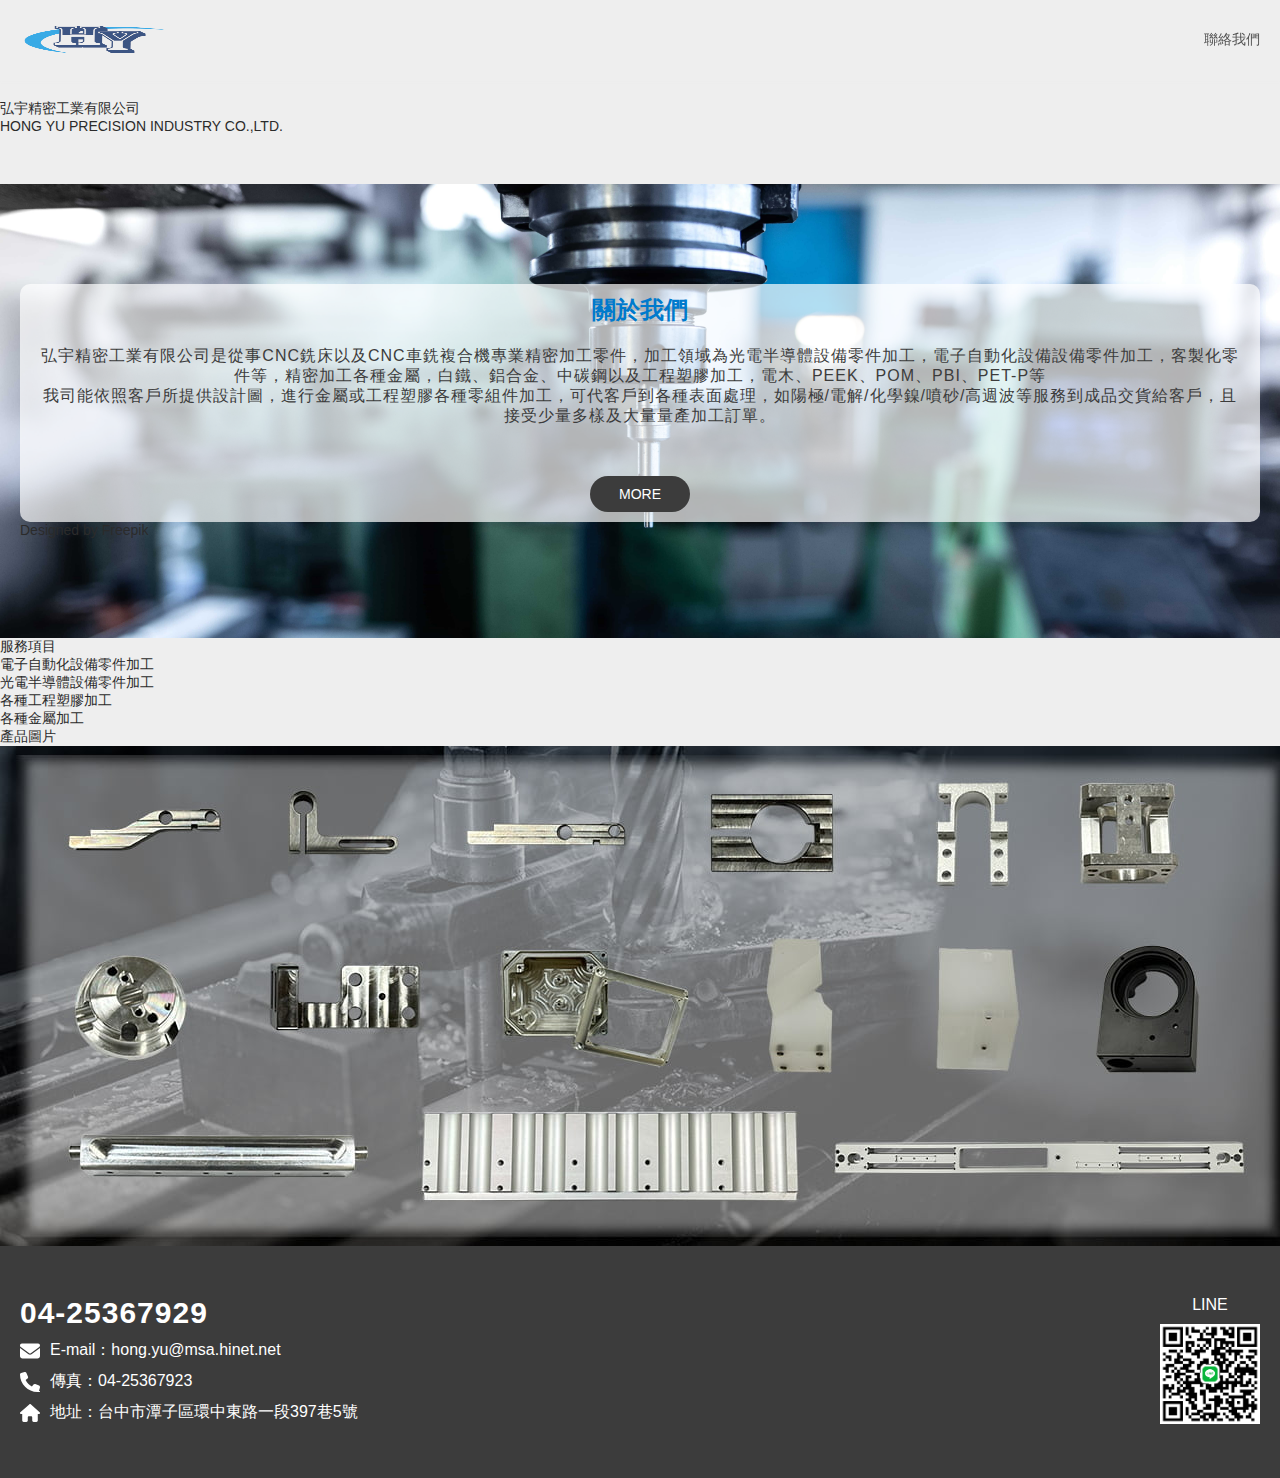
<file: index.html>
<!DOCTYPE html>
<html lang="zh-Hant">
<head>
    <meta charset="UTF-8">
    <meta name="viewport" content="width=device-width, initial-scale=1.0">
    <link rel="stylesheet" href="style/all.min.css">
    <link rel="icon" href="image/favicon.ico" type="image/x-icon">
    <title>弘宇精密工業有限公司|台中潭子CNC|潭子CNC加工|台中銑床|台中銑床加工廠|台中CNC銑床加工|專業銑床加工|台中CNC車銑複合機|台中CNC車銑|五金零件加工|金屬加工|零件製作加工</title>
    <meta name="description" content="弘宇精密工業有限公司位於台中潭子，提供專業CNC加工服務，擅長金屬零件製造與代工、銑床加工、車銑加工、塑膠加工、腳踏車零件加工等，品質穩定交期快速，可依顧客需求客製化產品，接受少量多樣及大量量產加工訂單，是值得信賴的台中CNC加工廠。"/>
</head>
<body>
    <div class="container">
        <header>
            <section class="content">
                <div class="logo">
                    <a href="#">
                        <img src="image/hongyu_cnc_logo.png" alt="弘宇精密工業有限公司">
                    </a>
                </div>
                <a class="header_btn" href="html/contact.html">聯絡我們</a>
            </section>
        </header>
        <!-- banner -->
        <section class="banner">
            <div class="content">
                <a href="index.html">
                    <h1>弘宇精密工業有限公司</h1>
                    <h2>HONG YU PRECISION INDUSTRY CO.,LTD.</h2>
                </a>
            </div>
        </section>
        <!-- 關於我們 -->
        <section class="--about">
            <div class="content about">
                <h2 class="index_tittle">關於我們</h2>
                <article>
                    弘宇精密工業有限公司是從事CNC銑床以及CNC車銑複合機專業精密加工零件，加工領域為光電半導體設備零件加工，電子自動化設備設備零件加工，客製化零件等，精密加工各種金屬，白鐵、鋁合金、中碳鋼以及工程塑膠加工，電木、PEEK、POM、PBI、PET-P等<br>
                    我司能依照客戶所提供設計圖，進行金屬或工程塑膠各種零組件加工，可代客戶到各種表面處理，如陽極/電解/化學鎳/噴砂/高週波等服務到成品交貨給客戶，且接受少量多樣及大量量產加工訂單。
                </article>
                <button><a href="html/contact.html">MORE</a> </button>
            </div>
            <a class="pic_info" href="https://www.freepik.com/" target="_blank">Designed by Freepik</a>
        </section>
        <!-- 服務項目 -->
        <!-- 產品展示 -->
        <section class="--product">
            <div class="content">
                <h2 class="index_tittle">服務項目</h2>
                <ul class="list">
                    <li>電子自動化設備零件加工</li>
                    <li>光電半導體設備零件加工</li>
                    <li>各種工程塑膠加工</li>
                    <li>各種金屬加工</li>
                </ul>
                <h2 class="index_tittle">產品圖片</h2>
                <div class="product_pic">
                    <img src="image/hongyu_cnc_metal.jpg" alt="弘宇精密工業金屬或工程塑膠各種零組件加工產品圖">
                </div>
            </div>
        </section>

        <footer>
            <ul class="footer content">
                <li class="footer__left">
                    <a href="tel:+04-25367929" class="tel">04-25367929</a>
                    <div class="footer__left__item --mail">
                        <a href="mailto:hong.yu@msa.hinet.net">E-mail：hong.yu@msa.hinet.net</a>
                    </div>
                    <div class="footer__left__item --phone">
                        <a href="tel:+04-25367923">傳真：04-25367923</a>
                    </div>
                    <div class="footer__left__item --address">
                        <a href="https://www.google.com/maps/search/?api=1&query=台中市潭子區環中東路一段397巷5號"
                            target="_blank">地址：台中市潭子區環中東路一段397巷5號</a>
                    </div>
                </li>
                <li class="footer__right">
                    <div class="line">
                        <h3>LINE</h3>
                        <i class="line__pic"></i>
                    </div>
                </li>
            </ul>
        </footer>
        <a href="https://line.me/ti/p/amdc6-HjgL" class="line_pop"></a>
    </div>

</body>

</html>
</file>
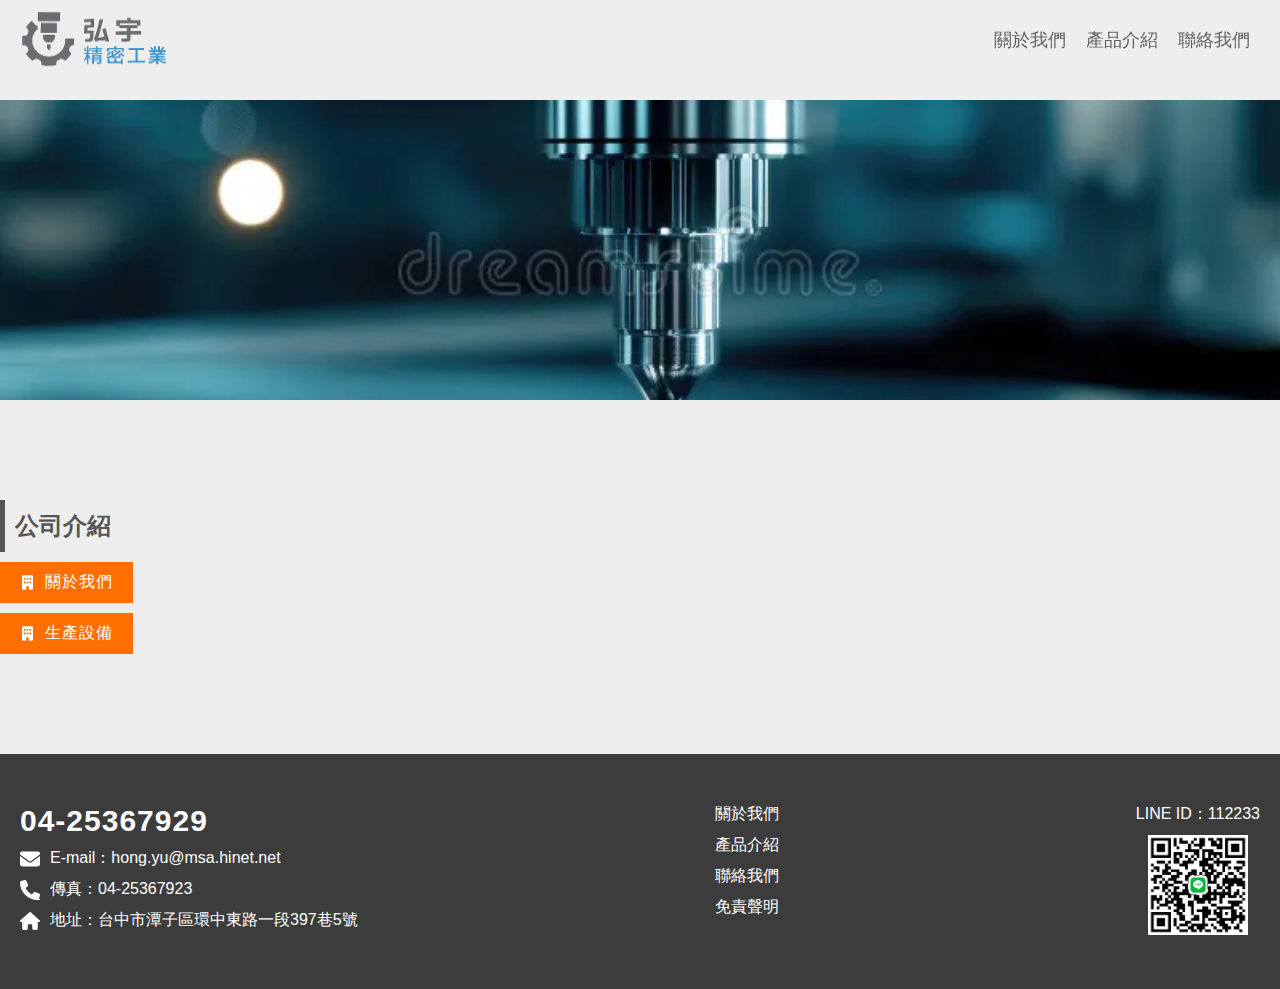
<file: html/about.html>
<!DOCTYPE html>
<html lang="en">
<head>
    <meta charset="UTF-8">
    <meta name="viewport" content="width=device-width, initial-scale=1.0">
    <link rel="stylesheet" href="../style/all.min.css">
    <!-- swiper套件 -->
    <link rel="stylesheet" href="https://cdn.jsdelivr.net/npm/swiper@11/swiper-bundle.min.css"/>
    <!-- AOS套件 -->
    <link href="https://unpkg.com/aos@2.3.1/dist/aos.css" rel="stylesheet">
    <meta name="description" content="弘宇精密工業有限公司專注於 CNC 精密加工、金屬零件代工與客製化製造，提供快速打樣與穩定量產，是您信賴的夥伴。"/>
    <title>弘宇精密工業有限公司 | 專業 CNC 精密加工｜金屬零件代工服務</title>
</head>
<body>
    <div class="container">
        <header id="common-header"></header>

        <!-- banner -->
        <section class="content">
            <div class="swiper">
            <div class="swiper-wrapper">
                <div class="swiper-slide --pic1"></div>
                <div class="swiper-slide --pic2"></div>
                <div class="swiper-slide --pic3"></div>
            </div>
        
            <div class="swiper-pagination"></div>
        </div>
        </section>

        <section class="content">
            <div class="main --about">
                <ul class="main__sidemenu" data-txt="公司介紹">
                    <li data-file="about_company.html?tab=2">關於我們</li>
                    <li data-file="about_company.html?tab=2">生產設備</li>
                </ul>

                <div class="main__content" id="main_content"></div>
            </div>

        </section>
        <footer id="common-footer"></footer>
    </div>





    <!-- swiper套件 -->
    <script src="https://cdn.jsdelivr.net/npm/swiper@11/swiper-bundle.min.js"></script>
    <!-- AOS套件 -->
    <script src="https://unpkg.com/aos@2.3.1/dist/aos.js"></script>

    <script src="../js/main.js"></script>
</body>
</html>
</file>
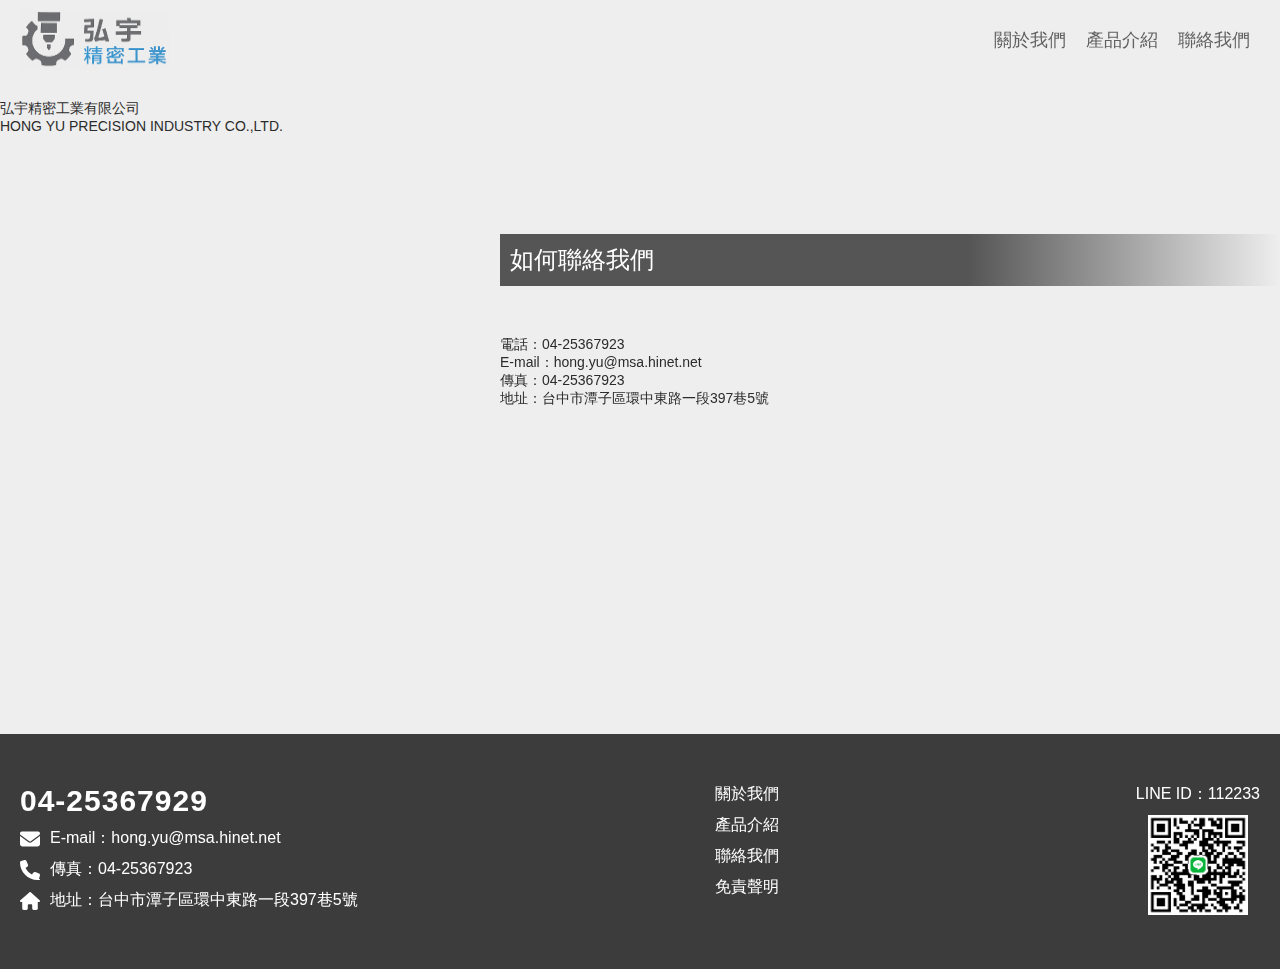
<file: html/contact.html>
<!DOCTYPE html>
<html lang="en">

<head>
    <meta charset="UTF-8">
    <meta name="viewport" content="width=device-width, initial-scale=1.0">
    <link rel="stylesheet" href="../style/all.min.css">
    <script src="../js/main.js"></script>
    <link rel="icon" href="../image/favicon.ico" type="image/x-icon">
    <title>弘宇精密工業有限公司-台中潭子CNC加工,銑床加工,車銑加工</title>
    <meta name="description" content="弘宇精密工業有限公司位於台中潭子，提供專業CNC加工服務，擅長金屬零件製造與代工、銑床加工、車銑加工、塑膠加工、腳踏車零件加工等，品質穩定交期快速，可依顧客需求客製化產品，接受少量多樣及大量量產加工訂單，是值得信賴的台中CNC加工廠。"/>
</head>

<body>
    <div class="container">
        <header id="common-header"></header>

        <!-- banner -->
        <section class="banner">
            <div class="content">
                <a href="../index.html">
                    <h1>弘宇精密工業有限公司</h1>
                    <h2>HONG YU PRECISION INDUSTRY CO.,LTD.</h2>
                </a>
            </div>
        </section>

        <section class="content">
            <div class="main --contact">
                <div class="map">
                    <iframe
                        src="https://www.google.com/maps/embed?pb=!1m18!1m12!1m3!1d3639.186774426126!2d120.7146553969538!3d24.20023735705735!2m3!1f0!2f0!3f0!3m2!1i1024!2i768!4f13.1!3m3!1m2!1s0x346919d503e5b03f%3A0xd167cb566c79aafc!2zNDI35Y-w5Lit5biC5r2t5a2Q5Y2A55Kw5Lit5p2x6Lev5LiA5q61Mzk35be3NeiZnw!5e0!3m2!1szh-TW!2stw!4v1750510512814!5m2!1szh-TW!2stw"
                        width="500" height="400" style="border:0;" allowfullscreen="" loading="lazy"
                        referrerpolicy="no-referrer-when-downgrade"></iframe>
                </div>

                <div class="main__content" >
                    <h2 class="main__content__title">如何聯絡我們</h2>
                    <ul class="main__content__contact">
                        <li>
                            <a href="tel:+04-25367929" class="tel">電話：04-25367923</a>
                        </li>
                        <li>
                            <a href="mailto:hong.yu@msa.hinet.net">E-mail：hong.yu@msa.hinet.net</a>
                        </li>
                        <li>
                            <a href="tel:+04-25367923">傳真：04-25367923</a>
                        </li>
                        <li>
                            <a href="https://www.google.com/maps/search/?api=1&query=台中市潭子區環中東路一段397巷5號" target="_blank">地址：台中市潭子區環中東路一段397巷5號</a>
                        </li>
                    </ul>
                </div>
            </div>
        </section>
        <a href="https://line.me/ti/p/amdc6-HjgL" class="line_pop"></a>
        <footer id="common-footer"></footer>
    </div>

    <script src="/js/main.js"></script>
</body>

</html>
</file>
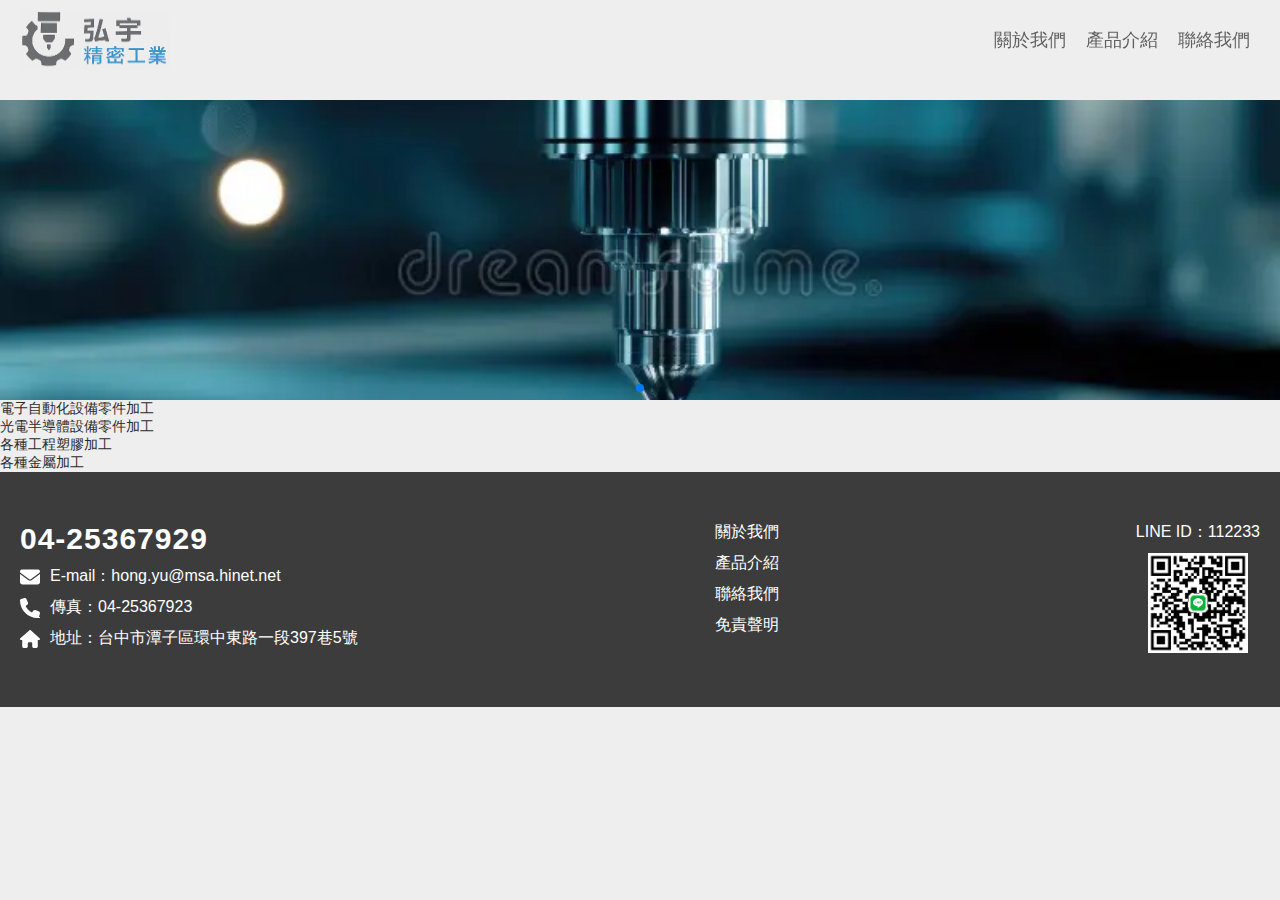
<file: html/product.html>
<!DOCTYPE html>
<html lang="en">
<head>
    <meta charset="UTF-8">
    <meta name="viewport" content="width=device-width, initial-scale=1.0">
    <link rel="stylesheet" href="/style/all.min.css">
    <!-- swiper套件 -->
    <link rel="stylesheet" href="https://cdn.jsdelivr.net/npm/swiper@11/swiper-bundle.min.css"/>
    <!-- AOS套件 -->
    <link href="https://unpkg.com/aos@2.3.1/dist/aos.css" rel="stylesheet">
    <meta name="description" content="弘宇精密工業有限公司專注於 CNC 精密加工、金屬零件代工與客製化製造，提供快速打樣與穩定量產，是您信賴的夥伴。"/>
    <title>弘宇精密工業有限公司 | 專業 CNC 精密加工｜金屬零件代工服務</title>
</head>
<body>
    <div class="container">
        <header id="common-header"></header>

        <!-- banner -->
        <section class="content">
            <div class="swiper">
            <div class="swiper-wrapper">
                <div class="swiper-slide --pic1"></div>
                <div class="swiper-slide --pic2"></div>
                <div class="swiper-slide --pic3"></div>
            </div>
        
            <div class="swiper-pagination"></div>
        </div>
        </section>

        <section class="content">
            <div class="productmain">
                <ul class="productmain__sidemenu">
                    <li>電子自動化設備零件加工</li>
                    <li>光電半導體設備零件加工</li>
                    <li>各種工程塑膠加工</li>
                    <li>各種金屬加工</li>
                </ul>
                <div class="productmain__content">

                </div>
            </div>

        </section>
        <footer id="common-footer"></footer>
    </div>



        <!-- 通用區塊 -->
    <script>
        fetch('header.html')
        .then(res => res.text())
        .then(html => {
            document.getElementById('common-header').innerHTML = html;
        });
    </script>
    <script>
        fetch('footer.html')
        .then(res => res.text())
        .then(html => {
            document.getElementById('common-footer').innerHTML = html;
        });
    </script>
    <!-- 通用區塊 -->
    <!-- swiper套件 -->
    <script src="https://cdn.jsdelivr.net/npm/swiper@11/swiper-bundle.min.js"></script>
    <script>
        const swiper = new Swiper('.swiper', {
            pagination: { // 使用頁籤方法
                el: ".swiper-pagination", // 找到class為swiper-pagination的標籤
                dynamicBullets: true, // 是否使用動畫
            },
            autoplay: { // 自動輪播 swiper
                delay: 2 * 1000, // 每兩秒切換下一張
            },
            loop: true,
        });
    </script>
    
    <!-- AOS套件 -->
    <script src="https://unpkg.com/aos@2.3.1/dist/aos.js"></script>
    <script>
        AOS.init();
    </script>
</body>
</html>
</file>
<file: style/all.min.css>
.bg_primary{background:#3c3c3c !important}.bg_second{background:#007acc !important}.bg_body_bg{background:#eee !important}.bg_blue{background:#09f !important}.bg_lightgray{background:#f5f5f5 !important}.bg_bringgray{background:#b0b0b0 !important}.bg_gray{background:#555 !important}.bg_grayblue{background:#d9e6f2 !important}.bg_white{background:#fff !important}.bg_whiteshadow{background:rgba(255,255,255,.6941176471) !important}.bg_orange{background:#ff6f00 !important}.txt_primary{color:#3c3c3c !important}.txt_second{color:#007acc !important}.txt_white{color:#fff !important}.txt_black{color:#000 !important}.txt_gray{color:#555 !important}.txt_grayblue{color:#d9e6f2 !important}*{font-family:Arial,Helvetica,"LiHei Pro","微軟正黑體","SimHei",sans-serif;-webkit-box-sizing:border-box;box-sizing:border-box;-webkit-touch-callout:none;-webkit-text-size-adjust:none}html,body,div,span,iframe,h1,h2,h3,h4,h5,h6,p,a,em,img,tt,b,i,ol,ul,li,form,label,caption{margin:0;padding:0;border:0;outline:0;background:rgba(0,0,0,0);list-style:none;font-style:normal;font-weight:normal;font-size:100%;vertical-align:baseline}html,body{width:100%;height:100%;color:#2b2b2b;-ms-touch-action:manipulation;touch-action:manipulation;font-size:14px}iframe{display:block}*:hover,*:focus,*:active{outline:none !important;-moz-outline:none !important;-webkit-tap-highlight-color:rgba(0,0,0,0)}a{text-decoration:none;color:inherit}input[type=number]::-webkit-inner-spin-button,input[type=number]::-webkit-outer-spin-button{-webkit-appearance:none;appearance:none}input[type=number]{-moz-appearance:textfield}input[type=password]::-webkit-textfield-decoration-container{visibility:hidden}input,button,select,textarea{font-family:Arial,Helvetica,"LiHei Pro","微軟正黑體","SimHei",sans-serif;padding:0;border:0;background-color:rgba(0,0,0,0);-webkit-box-sizing:border-box;box-sizing:border-box;-webkit-appearance:none;-moz-appearance:none;-ms-appearance:none;appearance:none;resize:none;font-size:14px}input::-ms-clear,input::-ms-reveal,select::-ms-expand{display:none}.nofloat:after{content:"";display:table;clear:both}img{display:block;height:auto;vertical-align:middle}table{border-collapse:collapse;border-spacing:0}tt{font-family:Arial,Helvetica,"LiHei Pro","微軟正黑體","SimHei",sans-serif}::-webkit-scrollbar{width:8px;height:8px;background-color:#e6e6e6}::-webkit-scrollbar-thumb{background-color:#5f97b9;border:2px #e6e6e6 solid;border-radius:8px;cursor:pointer;-webkit-transition:background .5s linear;transition:background .5s linear}*:hover::-webkit-scrollbar-thumb{background-color:#467da0}::-webkit-scrollbar-corner{background-color:#e6e6e6}.hand,[class*=_btn]:not(:disabled),.mainlist__item,.main__sidemenu li,footer .footer__right .line__pic,footer .footer__mid__list li,.product__item,.about button,.meun li{cursor:pointer}.no_hand{cursor:default;-webkit-transition:none;transition:none}.mt5{margin-top:5px}.mt6{margin-top:6px}.mt7{margin-top:7px}.mt8{margin-top:8px}.mt9{margin-top:9px}.mt10{margin-top:10px}.mt11{margin-top:11px}.mt12{margin-top:12px}.mt13{margin-top:13px}.mt14{margin-top:14px}.mt15{margin-top:15px}.mt16{margin-top:16px}.mt17{margin-top:17px}.mt18{margin-top:18px}.mt19{margin-top:19px}.mt20{margin-top:20px}.mt21{margin-top:21px}.mt22{margin-top:22px}.mt23{margin-top:23px}.mt24{margin-top:24px}.mt25{margin-top:25px}.mt26{margin-top:26px}.mt27{margin-top:27px}.mt28{margin-top:28px}.mt29{margin-top:29px}.mt30{margin-top:30px}.mt31{margin-top:31px}.mt32{margin-top:32px}.mt33{margin-top:33px}.mt34{margin-top:34px}.mt35{margin-top:35px}.mt36{margin-top:36px}.mt37{margin-top:37px}.mt38{margin-top:38px}.mt39{margin-top:39px}.mt40{margin-top:40px}.mt41{margin-top:41px}.mt42{margin-top:42px}.mt43{margin-top:43px}.mt44{margin-top:44px}.mt45{margin-top:45px}.mt46{margin-top:46px}.mt47{margin-top:47px}.mt48{margin-top:48px}.mr5{margin-right:5px}.mr6{margin-right:6px}.mr7{margin-right:7px}.mr8{margin-right:8px}.mr9{margin-right:9px}.mr10{margin-right:10px}.mr11{margin-right:11px}.mr12{margin-right:12px}.mr13{margin-right:13px}.mr14{margin-right:14px}.mr15{margin-right:15px}.mr16{margin-right:16px}.mr17{margin-right:17px}.mr18{margin-right:18px}.mr19{margin-right:19px}.mr20{margin-right:20px}.mr21{margin-right:21px}.mr22{margin-right:22px}.mr23{margin-right:23px}.mr24{margin-right:24px}.mr25{margin-right:25px}.mr26{margin-right:26px}.mr27{margin-right:27px}.mr28{margin-right:28px}.mr29{margin-right:29px}.mr30{margin-right:30px}.mr31{margin-right:31px}.mr32{margin-right:32px}.mr33{margin-right:33px}.mr34{margin-right:34px}.mr35{margin-right:35px}.mr36{margin-right:36px}.mr37{margin-right:37px}.mr38{margin-right:38px}.mr39{margin-right:39px}.mr40{margin-right:40px}.mr41{margin-right:41px}.mr42{margin-right:42px}.mr43{margin-right:43px}.mr44{margin-right:44px}.mr45{margin-right:45px}.mr46{margin-right:46px}.mr47{margin-right:47px}.mr48{margin-right:48px}.mb5{margin-bottom:5px}.mb6{margin-bottom:6px}.mb7{margin-bottom:7px}.mb8{margin-bottom:8px}.mb9{margin-bottom:9px}.mb10{margin-bottom:10px}.mb11{margin-bottom:11px}.mb12{margin-bottom:12px}.mb13{margin-bottom:13px}.mb14{margin-bottom:14px}.mb15{margin-bottom:15px}.mb16{margin-bottom:16px}.mb17{margin-bottom:17px}.mb18{margin-bottom:18px}.mb19{margin-bottom:19px}.mb20{margin-bottom:20px}.mb21{margin-bottom:21px}.mb22{margin-bottom:22px}.mb23{margin-bottom:23px}.mb24{margin-bottom:24px}.mb25{margin-bottom:25px}.mb26{margin-bottom:26px}.mb27{margin-bottom:27px}.mb28{margin-bottom:28px}.mb29{margin-bottom:29px}.mb30{margin-bottom:30px}.mb31{margin-bottom:31px}.mb32{margin-bottom:32px}.mb33{margin-bottom:33px}.mb34{margin-bottom:34px}.mb35{margin-bottom:35px}.mb36{margin-bottom:36px}.mb37{margin-bottom:37px}.mb38{margin-bottom:38px}.mb39{margin-bottom:39px}.mb40{margin-bottom:40px}.mb41{margin-bottom:41px}.mb42{margin-bottom:42px}.mb43{margin-bottom:43px}.mb44{margin-bottom:44px}.mb45{margin-bottom:45px}.mb46{margin-bottom:46px}.mb47{margin-bottom:47px}.mb48{margin-bottom:48px}.ml5{margin-left:5px}.ml6{margin-left:6px}.ml7{margin-left:7px}.ml8{margin-left:8px}.ml9{margin-left:9px}.ml10{margin-left:10px}.ml11{margin-left:11px}.ml12{margin-left:12px}.ml13{margin-left:13px}.ml14{margin-left:14px}.ml15{margin-left:15px}.ml16{margin-left:16px}.ml17{margin-left:17px}.ml18{margin-left:18px}.ml19{margin-left:19px}.ml20{margin-left:20px}.ml21{margin-left:21px}.ml22{margin-left:22px}.ml23{margin-left:23px}.ml24{margin-left:24px}.ml25{margin-left:25px}.ml26{margin-left:26px}.ml27{margin-left:27px}.ml28{margin-left:28px}.ml29{margin-left:29px}.ml30{margin-left:30px}.ml31{margin-left:31px}.ml32{margin-left:32px}.ml33{margin-left:33px}.ml34{margin-left:34px}.ml35{margin-left:35px}.ml36{margin-left:36px}.ml37{margin-left:37px}.ml38{margin-left:38px}.ml39{margin-left:39px}.ml40{margin-left:40px}.ml41{margin-left:41px}.ml42{margin-left:42px}.ml43{margin-left:43px}.ml44{margin-left:44px}.ml45{margin-left:45px}.ml46{margin-left:46px}.ml47{margin-left:47px}.ml48{margin-left:48px}.txtc{text-align:center !important}.txtl{text-align:left !important}.txtr{text-align:right !important}.w100{width:100% !important}.w100px{width:100px !important}.w99{width:99% !important}.w99px{width:99px !important}.w98{width:98% !important}.w98px{width:98px !important}.w97{width:97% !important}.w97px{width:97px !important}.w96{width:96% !important}.w96px{width:96px !important}.w95{width:95% !important}.w95px{width:95px !important}.w94{width:94% !important}.w94px{width:94px !important}.w93{width:93% !important}.w93px{width:93px !important}.w92{width:92% !important}.w92px{width:92px !important}.w91{width:91% !important}.w91px{width:91px !important}.w90{width:90% !important}.w90px{width:90px !important}.w89{width:89% !important}.w89px{width:89px !important}.w88{width:88% !important}.w88px{width:88px !important}.w87{width:87% !important}.w87px{width:87px !important}.w86{width:86% !important}.w86px{width:86px !important}.w85{width:85% !important}.w85px{width:85px !important}.w84{width:84% !important}.w84px{width:84px !important}.w83{width:83% !important}.w83px{width:83px !important}.w82{width:82% !important}.w82px{width:82px !important}.w81{width:81% !important}.w81px{width:81px !important}.w80{width:80% !important}.w80px{width:80px !important}.w79{width:79% !important}.w79px{width:79px !important}.w78{width:78% !important}.w78px{width:78px !important}.w77{width:77% !important}.w77px{width:77px !important}.w76{width:76% !important}.w76px{width:76px !important}.w75{width:75% !important}.w75px{width:75px !important}.w74{width:74% !important}.w74px{width:74px !important}.w73{width:73% !important}.w73px{width:73px !important}.w72{width:72% !important}.w72px{width:72px !important}.w71{width:71% !important}.w71px{width:71px !important}.w70{width:70% !important}.w70px{width:70px !important}.w69{width:69% !important}.w69px{width:69px !important}.w68{width:68% !important}.w68px{width:68px !important}.w67{width:67% !important}.w67px{width:67px !important}.w66{width:66% !important}.w66px{width:66px !important}.w65{width:65% !important}.w65px{width:65px !important}.w64{width:64% !important}.w64px{width:64px !important}.w63{width:63% !important}.w63px{width:63px !important}.w62{width:62% !important}.w62px{width:62px !important}.w61{width:61% !important}.w61px{width:61px !important}.w60{width:60% !important}.w60px{width:60px !important}.w59{width:59% !important}.w59px{width:59px !important}.w58{width:58% !important}.w58px{width:58px !important}.w57{width:57% !important}.w57px{width:57px !important}.w56{width:56% !important}.w56px{width:56px !important}.w55{width:55% !important}.w55px{width:55px !important}.w54{width:54% !important}.w54px{width:54px !important}.w53{width:53% !important}.w53px{width:53px !important}.w52{width:52% !important}.w52px{width:52px !important}.w51{width:51% !important}.w51px{width:51px !important}.w50{width:50% !important}.w50px{width:50px !important}.w49{width:49% !important}.w49px{width:49px !important}.w48{width:48% !important}.w48px{width:48px !important}.w47{width:47% !important}.w47px{width:47px !important}.w46{width:46% !important}.w46px{width:46px !important}.w45{width:45% !important}.w45px{width:45px !important}.w44{width:44% !important}.w44px{width:44px !important}.w43{width:43% !important}.w43px{width:43px !important}.w42{width:42% !important}.w42px{width:42px !important}.w41{width:41% !important}.w41px{width:41px !important}.w40{width:40% !important}.w40px{width:40px !important}.w39{width:39% !important}.w39px{width:39px !important}.w38{width:38% !important}.w38px{width:38px !important}.w37{width:37% !important}.w37px{width:37px !important}.w36{width:36% !important}.w36px{width:36px !important}.w35{width:35% !important}.w35px{width:35px !important}.w34{width:34% !important}.w34px{width:34px !important}.w33{width:33% !important}.w33px{width:33px !important}.w32{width:32% !important}.w32px{width:32px !important}.w31{width:31% !important}.w31px{width:31px !important}.w30{width:30% !important}.w30px{width:30px !important}.w29{width:29% !important}.w29px{width:29px !important}.w28{width:28% !important}.w28px{width:28px !important}.w27{width:27% !important}.w27px{width:27px !important}.w26{width:26% !important}.w26px{width:26px !important}.w25{width:25% !important}.w25px{width:25px !important}.w24{width:24% !important}.w24px{width:24px !important}.w23{width:23% !important}.w23px{width:23px !important}.w22{width:22% !important}.w22px{width:22px !important}.w21{width:21% !important}.w21px{width:21px !important}.w20{width:20% !important}.w20px{width:20px !important}.w19{width:19% !important}.w19px{width:19px !important}.w18{width:18% !important}.w18px{width:18px !important}.w17{width:17% !important}.w17px{width:17px !important}.w16{width:16% !important}.w16px{width:16px !important}.w15{width:15% !important}.w15px{width:15px !important}.w14{width:14% !important}.w14px{width:14px !important}.w13{width:13% !important}.w13px{width:13px !important}.w12{width:12% !important}.w12px{width:12px !important}.w11{width:11% !important}.w11px{width:11px !important}.w10{width:10% !important}.w10px{width:10px !important}.w9{width:9% !important}.w9px{width:9px !important}.w8{width:8% !important}.w8px{width:8px !important}.w7{width:7% !important}.w7px{width:7px !important}.w6{width:6% !important}.w6px{width:6px !important}.w5{width:5% !important}.w5px{width:5px !important}.w4{width:4% !important}.w4px{width:4px !important}.w3{width:3% !important}.w3px{width:3px !important}.w2{width:2% !important}.w2px{width:2px !important}.w1{width:1% !important}.w1px{width:1px !important}.mt1{margin-top:1px}.mt2{margin-top:2px}.mt3{margin-top:3px}.mt4{margin-top:4px}.mt5{margin-top:5px}.mt6{margin-top:6px}.mt7{margin-top:7px}.mt8{margin-top:8px}.mt9{margin-top:9px}.mt10{margin-top:10px}.mt11{margin-top:11px}.mt12{margin-top:12px}.mt13{margin-top:13px}.mt14{margin-top:14px}.mt15{margin-top:15px}.mt16{margin-top:16px}.mt17{margin-top:17px}.mt18{margin-top:18px}.mt19{margin-top:19px}.mt20{margin-top:20px}.mt21{margin-top:21px}.mt22{margin-top:22px}.mt23{margin-top:23px}.mt24{margin-top:24px}.mt25{margin-top:25px}.mt26{margin-top:26px}.mt27{margin-top:27px}.mt28{margin-top:28px}.mt29{margin-top:29px}.mt30{margin-top:30px}.mt31{margin-top:31px}.mt32{margin-top:32px}.mt33{margin-top:33px}.mt34{margin-top:34px}.mt35{margin-top:35px}.mt36{margin-top:36px}.mt37{margin-top:37px}.mt38{margin-top:38px}.mt39{margin-top:39px}.mt40{margin-top:40px}.mt41{margin-top:41px}.mt42{margin-top:42px}.mt43{margin-top:43px}.mt44{margin-top:44px}.mt45{margin-top:45px}.mt46{margin-top:46px}.mt47{margin-top:47px}.mt48{margin-top:48px}.mt49{margin-top:49px}.mt50{margin-top:50px}.mt51{margin-top:51px}.mt52{margin-top:52px}.mt53{margin-top:53px}.mt54{margin-top:54px}.mt55{margin-top:55px}.mt56{margin-top:56px}.mt57{margin-top:57px}.mt58{margin-top:58px}.mt59{margin-top:59px}.mt60{margin-top:60px}.mt61{margin-top:61px}.mt62{margin-top:62px}.mt63{margin-top:63px}.mt64{margin-top:64px}.mt65{margin-top:65px}.mt66{margin-top:66px}.mt67{margin-top:67px}.mt68{margin-top:68px}.mt69{margin-top:69px}.mt70{margin-top:70px}.mt71{margin-top:71px}.mt72{margin-top:72px}.mt73{margin-top:73px}.mt74{margin-top:74px}.mt75{margin-top:75px}.mt76{margin-top:76px}.mt77{margin-top:77px}.mt78{margin-top:78px}.mt79{margin-top:79px}.mt80{margin-top:80px}.mt81{margin-top:81px}.mt82{margin-top:82px}.mt83{margin-top:83px}.mt84{margin-top:84px}.mt85{margin-top:85px}.mt86{margin-top:86px}.mt87{margin-top:87px}.mt88{margin-top:88px}.mt89{margin-top:89px}.mt90{margin-top:90px}.mt91{margin-top:91px}.mt92{margin-top:92px}.mt93{margin-top:93px}.mt94{margin-top:94px}.mt95{margin-top:95px}.mt96{margin-top:96px}.mt97{margin-top:97px}.mt98{margin-top:98px}.mt99{margin-top:99px}.mt100{margin-top:100px}.mr1{margin-right:1px}.mr2{margin-right:2px}.mr3{margin-right:3px}.mr4{margin-right:4px}.mr5{margin-right:5px}.mr6{margin-right:6px}.mr7{margin-right:7px}.mr8{margin-right:8px}.mr9{margin-right:9px}.mr10{margin-right:10px}.mr11{margin-right:11px}.mr12{margin-right:12px}.mr13{margin-right:13px}.mr14{margin-right:14px}.mr15{margin-right:15px}.mr16{margin-right:16px}.mr17{margin-right:17px}.mr18{margin-right:18px}.mr19{margin-right:19px}.mr20{margin-right:20px}.mr21{margin-right:21px}.mr22{margin-right:22px}.mr23{margin-right:23px}.mr24{margin-right:24px}.mr25{margin-right:25px}.mr26{margin-right:26px}.mr27{margin-right:27px}.mr28{margin-right:28px}.mr29{margin-right:29px}.mr30{margin-right:30px}.mr31{margin-right:31px}.mr32{margin-right:32px}.mr33{margin-right:33px}.mr34{margin-right:34px}.mr35{margin-right:35px}.mr36{margin-right:36px}.mr37{margin-right:37px}.mr38{margin-right:38px}.mr39{margin-right:39px}.mr40{margin-right:40px}.mr41{margin-right:41px}.mr42{margin-right:42px}.mr43{margin-right:43px}.mr44{margin-right:44px}.mr45{margin-right:45px}.mr46{margin-right:46px}.mr47{margin-right:47px}.mr48{margin-right:48px}.mr49{margin-right:49px}.mr50{margin-right:50px}.mr51{margin-right:51px}.mr52{margin-right:52px}.mr53{margin-right:53px}.mr54{margin-right:54px}.mr55{margin-right:55px}.mr56{margin-right:56px}.mr57{margin-right:57px}.mr58{margin-right:58px}.mr59{margin-right:59px}.mr60{margin-right:60px}.mr61{margin-right:61px}.mr62{margin-right:62px}.mr63{margin-right:63px}.mr64{margin-right:64px}.mr65{margin-right:65px}.mr66{margin-right:66px}.mr67{margin-right:67px}.mr68{margin-right:68px}.mr69{margin-right:69px}.mr70{margin-right:70px}.mr71{margin-right:71px}.mr72{margin-right:72px}.mr73{margin-right:73px}.mr74{margin-right:74px}.mr75{margin-right:75px}.mr76{margin-right:76px}.mr77{margin-right:77px}.mr78{margin-right:78px}.mr79{margin-right:79px}.mr80{margin-right:80px}.mr81{margin-right:81px}.mr82{margin-right:82px}.mr83{margin-right:83px}.mr84{margin-right:84px}.mr85{margin-right:85px}.mr86{margin-right:86px}.mr87{margin-right:87px}.mr88{margin-right:88px}.mr89{margin-right:89px}.mr90{margin-right:90px}.mr91{margin-right:91px}.mr92{margin-right:92px}.mr93{margin-right:93px}.mr94{margin-right:94px}.mr95{margin-right:95px}.mr96{margin-right:96px}.mr97{margin-right:97px}.mr98{margin-right:98px}.mr99{margin-right:99px}.mr100{margin-right:100px}.mb1{margin-bottom:1px}.mb2{margin-bottom:2px}.mb3{margin-bottom:3px}.mb4{margin-bottom:4px}.mb5{margin-bottom:5px}.mb6{margin-bottom:6px}.mb7{margin-bottom:7px}.mb8{margin-bottom:8px}.mb9{margin-bottom:9px}.mb10{margin-bottom:10px}.mb11{margin-bottom:11px}.mb12{margin-bottom:12px}.mb13{margin-bottom:13px}.mb14{margin-bottom:14px}.mb15{margin-bottom:15px}.mb16{margin-bottom:16px}.mb17{margin-bottom:17px}.mb18{margin-bottom:18px}.mb19{margin-bottom:19px}.mb20{margin-bottom:20px}.mb21{margin-bottom:21px}.mb22{margin-bottom:22px}.mb23{margin-bottom:23px}.mb24{margin-bottom:24px}.mb25{margin-bottom:25px}.mb26{margin-bottom:26px}.mb27{margin-bottom:27px}.mb28{margin-bottom:28px}.mb29{margin-bottom:29px}.mb30{margin-bottom:30px}.mb31{margin-bottom:31px}.mb32{margin-bottom:32px}.mb33{margin-bottom:33px}.mb34{margin-bottom:34px}.mb35{margin-bottom:35px}.mb36{margin-bottom:36px}.mb37{margin-bottom:37px}.mb38{margin-bottom:38px}.mb39{margin-bottom:39px}.mb40{margin-bottom:40px}.mb41{margin-bottom:41px}.mb42{margin-bottom:42px}.mb43{margin-bottom:43px}.mb44{margin-bottom:44px}.mb45{margin-bottom:45px}.mb46{margin-bottom:46px}.mb47{margin-bottom:47px}.mb48{margin-bottom:48px}.mb49{margin-bottom:49px}.mb50{margin-bottom:50px}.mb51{margin-bottom:51px}.mb52{margin-bottom:52px}.mb53{margin-bottom:53px}.mb54{margin-bottom:54px}.mb55{margin-bottom:55px}.mb56{margin-bottom:56px}.mb57{margin-bottom:57px}.mb58{margin-bottom:58px}.mb59{margin-bottom:59px}.mb60{margin-bottom:60px}.mb61{margin-bottom:61px}.mb62{margin-bottom:62px}.mb63{margin-bottom:63px}.mb64{margin-bottom:64px}.mb65{margin-bottom:65px}.mb66{margin-bottom:66px}.mb67{margin-bottom:67px}.mb68{margin-bottom:68px}.mb69{margin-bottom:69px}.mb70{margin-bottom:70px}.mb71{margin-bottom:71px}.mb72{margin-bottom:72px}.mb73{margin-bottom:73px}.mb74{margin-bottom:74px}.mb75{margin-bottom:75px}.mb76{margin-bottom:76px}.mb77{margin-bottom:77px}.mb78{margin-bottom:78px}.mb79{margin-bottom:79px}.mb80{margin-bottom:80px}.mb81{margin-bottom:81px}.mb82{margin-bottom:82px}.mb83{margin-bottom:83px}.mb84{margin-bottom:84px}.mb85{margin-bottom:85px}.mb86{margin-bottom:86px}.mb87{margin-bottom:87px}.mb88{margin-bottom:88px}.mb89{margin-bottom:89px}.mb90{margin-bottom:90px}.mb91{margin-bottom:91px}.mb92{margin-bottom:92px}.mb93{margin-bottom:93px}.mb94{margin-bottom:94px}.mb95{margin-bottom:95px}.mb96{margin-bottom:96px}.mb97{margin-bottom:97px}.mb98{margin-bottom:98px}.mb99{margin-bottom:99px}.mb100{margin-bottom:100px}.ml1{margin-left:1px}.ml2{margin-left:2px}.ml3{margin-left:3px}.ml4{margin-left:4px}.ml5{margin-left:5px}.ml6{margin-left:6px}.ml7{margin-left:7px}.ml8{margin-left:8px}.ml9{margin-left:9px}.ml10{margin-left:10px}.ml11{margin-left:11px}.ml12{margin-left:12px}.ml13{margin-left:13px}.ml14{margin-left:14px}.ml15{margin-left:15px}.ml16{margin-left:16px}.ml17{margin-left:17px}.ml18{margin-left:18px}.ml19{margin-left:19px}.ml20{margin-left:20px}.ml21{margin-left:21px}.ml22{margin-left:22px}.ml23{margin-left:23px}.ml24{margin-left:24px}.ml25{margin-left:25px}.ml26{margin-left:26px}.ml27{margin-left:27px}.ml28{margin-left:28px}.ml29{margin-left:29px}.ml30{margin-left:30px}.ml31{margin-left:31px}.ml32{margin-left:32px}.ml33{margin-left:33px}.ml34{margin-left:34px}.ml35{margin-left:35px}.ml36{margin-left:36px}.ml37{margin-left:37px}.ml38{margin-left:38px}.ml39{margin-left:39px}.ml40{margin-left:40px}.ml41{margin-left:41px}.ml42{margin-left:42px}.ml43{margin-left:43px}.ml44{margin-left:44px}.ml45{margin-left:45px}.ml46{margin-left:46px}.ml47{margin-left:47px}.ml48{margin-left:48px}.ml49{margin-left:49px}.ml50{margin-left:50px}.ml51{margin-left:51px}.ml52{margin-left:52px}.ml53{margin-left:53px}.ml54{margin-left:54px}.ml55{margin-left:55px}.ml56{margin-left:56px}.ml57{margin-left:57px}.ml58{margin-left:58px}.ml59{margin-left:59px}.ml60{margin-left:60px}.ml61{margin-left:61px}.ml62{margin-left:62px}.ml63{margin-left:63px}.ml64{margin-left:64px}.ml65{margin-left:65px}.ml66{margin-left:66px}.ml67{margin-left:67px}.ml68{margin-left:68px}.ml69{margin-left:69px}.ml70{margin-left:70px}.ml71{margin-left:71px}.ml72{margin-left:72px}.ml73{margin-left:73px}.ml74{margin-left:74px}.ml75{margin-left:75px}.ml76{margin-left:76px}.ml77{margin-left:77px}.ml78{margin-left:78px}.ml79{margin-left:79px}.ml80{margin-left:80px}.ml81{margin-left:81px}.ml82{margin-left:82px}.ml83{margin-left:83px}.ml84{margin-left:84px}.ml85{margin-left:85px}.ml86{margin-left:86px}.ml87{margin-left:87px}.ml88{margin-left:88px}.ml89{margin-left:89px}.ml90{margin-left:90px}.ml91{margin-left:91px}.ml92{margin-left:92px}.ml93{margin-left:93px}.ml94{margin-left:94px}.ml95{margin-left:95px}.ml96{margin-left:96px}.ml97{margin-left:97px}.ml98{margin-left:98px}.ml99{margin-left:99px}.ml100{margin-left:100px}body{background:#eee}.container{position:relative;width:100%;height:100%;padding-top:100px}.content{width:100%;max-width:1300px;margin:0 auto}header{position:fixed;top:0;left:0;z-index:10;width:100%;background:#eee;padding:10px 20px;opacity:.8;-webkit-box-shadow:0 2px 2px 0 #eee;box-shadow:0 2px 2px 0 #eee}header section{display:-webkit-box;display:-ms-flexbox;display:flex;-webkit-box-align:center;-ms-flex-align:center;align-items:center;-webkit-box-pack:justify;-ms-flex-pack:justify;justify-content:space-between}header section .logo a{display:block;width:150px;height:60px}header section .logo a img{width:100%;height:100%}.meun{display:-webkit-box;display:-ms-flexbox;display:flex;-webkit-box-align:center;-ms-flex-align:center;align-items:center;-webkit-box-pack:center;-ms-flex-pack:center;justify-content:center;padding:0 10px}.meun li{color:#3c3c3c;font-size:18px;-webkit-transition:all .3s ease-in-out;transition:all .3s ease-in-out}@media(pointer: fine)and (-webkit-max-device-pixel-ratio: 2),(pointer: fine)and (max-resolution: 2dppx),screen and (pointer: fine)and (-webkit-max-device-pixel-ratio: 2),(-moz-touch-enabled: 0){.meun li:not(.--err):hover{color:#007acc}}.meun li:not(.--err):active{color:#007acc}.meun li+li{margin-left:20px}.swiper{width:100%;height:300px}.swiper-slide{display:-webkit-box;display:-ms-flexbox;display:flex;-webkit-box-pack:center;-ms-flex-pack:center;justify-content:center;-webkit-box-align:center;-ms-flex-align:center;align-items:center}.swiper-slide.--pic1{background:url(/image/banner-1.webp) no-repeat center center/cover}.swiper-slide.--pic2{background:url(/image/banner-2.webp) no-repeat center center/cover}.swiper-slide.--pic3{background:url(/image/banner-3.jpg) no-repeat center center/cover}section.--about{margin-top:50px;background:url(/image/about_bg.jpg) no-repeat center center/cover;padding:100px 20px}.about{text-align:center;padding:10px 20px;background:rgba(255,255,255,.6941176471);border-radius:10px}.about h2{display:block;font-size:24px;font-weight:bolder;margin-bottom:20px;color:#007acc}.about article{font-size:16px;line-height:20px;letter-spacing:1px;color:#3c3c3c;margin-bottom:50px}.about button{background:#3c3c3c;color:#fff;padding:10px 0;width:100px;border-radius:50px;-webkit-transition:all .3s ease-in-out;transition:all .3s ease-in-out}@media(pointer: fine)and (-webkit-max-device-pixel-ratio: 2),(pointer: fine)and (max-resolution: 2dppx),screen and (pointer: fine)and (-webkit-max-device-pixel-ratio: 2),(-moz-touch-enabled: 0){.about button:not(.--err):hover{background:#222}}.about button:not(.--err):active{background:#222}.product{display:-webkit-box;display:-ms-flexbox;display:flex;-webkit-box-align:start;-ms-flex-align:start;align-items:flex-start;-ms-flex-pack:distribute;justify-content:space-around;-ms-flex-wrap:wrap;flex-wrap:wrap;padding:100px 0}.product__item{width:300px;padding:10px;margin:10px;border-radius:5px;-webkit-transition:all .3s ease-in-out;transition:all .3s ease-in-out}.product__item__pic{display:block;width:100%;height:200px;background:#000;margin-bottom:10px}.product__item__txt{font-size:18px;color:#3c3c3c}@media(pointer: fine)and (-webkit-max-device-pixel-ratio: 2),(pointer: fine)and (max-resolution: 2dppx),screen and (pointer: fine)and (-webkit-max-device-pixel-ratio: 2),(-moz-touch-enabled: 0){.product__item:not(.--err):hover{-webkit-box-shadow:0 0 5px 0 #555;box-shadow:0 0 5px 0 #555}.product__item:not(.--err):hover .product__item__txt{color:#007acc}}.product__item:not(.--err):active{-webkit-box-shadow:0 0 5px 0 #555;box-shadow:0 0 5px 0 #555}.product__item:not(.--err):active .product__item__txt{color:#007acc}footer{padding:50px 20px;background:#3c3c3c;color:#fff;font-size:16px}footer .footer{display:-webkit-box;display:-ms-flexbox;display:flex;-webkit-box-align:start;-ms-flex-align:start;align-items:flex-start;-webkit-box-pack:justify;-ms-flex-pack:justify;justify-content:space-between}footer .footer__left .tel{display:block;font-size:30px;font-weight:bolder;letter-spacing:1px;margin-bottom:10px;-webkit-transition:all .3s ease-in-out;transition:all .3s ease-in-out}@media(pointer: fine)and (-webkit-max-device-pixel-ratio: 2),(pointer: fine)and (max-resolution: 2dppx),screen and (pointer: fine)and (-webkit-max-device-pixel-ratio: 2),(-moz-touch-enabled: 0){footer .footer__left .tel:not(.--err):hover{color:#007acc}}footer .footer__left .tel:not(.--err):active{color:#007acc}footer .footer__left__item{display:-webkit-box;display:-ms-flexbox;display:flex;-webkit-box-align:center;-ms-flex-align:center;align-items:center;-webkit-box-pack:start;-ms-flex-pack:start;justify-content:flex-start;-webkit-transition:all .3s ease-in-out;transition:all .3s ease-in-out}footer .footer__left__item::before{content:"";display:block;width:20px;height:20px;margin-right:10px}footer .footer__left__item.--mail::before{background:url(/image/icon/icon_mail.svg) no-repeat center center/contain}footer .footer__left__item.--phone::before{background:url(/image/icon/icon_phone.svg) no-repeat center center/contain}footer .footer__left__item.--address::before{background:url(/image/icon/icon_house.svg) no-repeat center center/contain}@media(pointer: fine)and (-webkit-max-device-pixel-ratio: 2),(pointer: fine)and (max-resolution: 2dppx),screen and (pointer: fine)and (-webkit-max-device-pixel-ratio: 2),(-moz-touch-enabled: 0){footer .footer__left__item:not(.--err):hover{color:#007acc}}footer .footer__left__item:not(.--err):active{color:#007acc}footer .footer__left .footer__left__item+.footer__left__item{margin-top:10px}footer .footer__mid__list li{font-size:16px;-webkit-transition:all .3s ease-in-out;transition:all .3s ease-in-out}@media(pointer: fine)and (-webkit-max-device-pixel-ratio: 2),(pointer: fine)and (max-resolution: 2dppx),screen and (pointer: fine)and (-webkit-max-device-pixel-ratio: 2),(-moz-touch-enabled: 0){footer .footer__mid__list li:not(.--err):hover{color:#007acc}}footer .footer__mid__list li:not(.--err):active{color:#007acc}footer .footer__mid__list li+li{margin-top:10px}footer .footer__right .line{text-align:center}footer .footer__right .line h3{margin-bottom:10px}footer .footer__right .line__pic{display:inline-block;width:100px;height:100px;background:url(/image/line.jpg) no-repeat center center/contain;-webkit-transition:all .3s ease-in-out;transition:all .3s ease-in-out}@media(pointer: fine)and (-webkit-max-device-pixel-ratio: 2),(pointer: fine)and (max-resolution: 2dppx),screen and (pointer: fine)and (-webkit-max-device-pixel-ratio: 2),(-moz-touch-enabled: 0){footer .footer__right .line__pic:not(.--err):hover{-webkit-box-shadow:0 0 4px 0 #eee;box-shadow:0 0 4px 0 #eee}}footer .footer__right .line__pic:not(.--err):active{-webkit-box-shadow:0 0 4px 0 #eee;box-shadow:0 0 4px 0 #eee}.main{display:-webkit-box;display:-ms-flexbox;display:flex;-webkit-box-align:start;-ms-flex-align:start;align-items:flex-start;-webkit-box-pack:justify;-ms-flex-pack:justify;justify-content:space-between;padding:100px 0}.main__sidemenu{-webkit-box-flex:0;-ms-flex:none;flex:none;margin-right:50px}.main__sidemenu li{display:-webkit-box;display:-ms-flexbox;display:flex;-webkit-box-align:center;-ms-flex-align:center;align-items:center;-webkit-box-pack:start;-ms-flex-pack:start;justify-content:flex-start;padding:10px 20px;background:#007acc;color:#fff;letter-spacing:1px;position:relative;font-size:16px;-webkit-transition:all .3s ease-in-out;transition:all .3s ease-in-out}.main__sidemenu li::before{content:"";display:inline-block;width:15px;height:15px;background:url(/image/icon/icon_wrench.svg) no-repeat center center/contain;margin-right:10px}.main__sidemenu li::after{content:"";position:absolute;left:0;bottom:0;display:block;width:0%;background:#b0b0b0;height:5px;-webkit-transition:.5s;transition:.5s}.main__sidemenu li.--active{background:#555}.main__sidemenu li.--active::after{width:100%}@media(pointer: fine)and (-webkit-max-device-pixel-ratio: 2),(pointer: fine)and (max-resolution: 2dppx),screen and (pointer: fine)and (-webkit-max-device-pixel-ratio: 2),(-moz-touch-enabled: 0){.main__sidemenu li:not(.--err):hover{background:#555}.main__sidemenu li:not(.--err):hover::after{width:100%}}.main__sidemenu li:not(.--err):active{background:#555}.main__sidemenu li:not(.--err):active::after{width:100%}.main__sidemenu::before{content:attr(data-txt);display:block;width:100%;padding:10px;color:#555;font-weight:bolder;font-size:24px;border-left:5px solid #555;margin-bottom:10px}.main__sidemenu li+li{margin-top:10px}.main__content{-webkit-box-flex:1;-ms-flex:1 1 100%;flex:1 1 100%}.main__content__title{font-weight:500;font-size:24px;color:#fff;padding:10px;background:-webkit-gradient(linear, left top, right top, color-stop(60%, #555555), to(#eeeeee));background:linear-gradient(to right, #555555 60%, #eeeeee);margin-bottom:50px}.main__content__pic{width:100%;height:250px;-o-object-fit:cover;object-fit:cover}.main__content__txt{margin-top:50px;color:#3c3c3c;text-align:center;font-size:16px}.main__content__txt p{display:block;margin:10px 0}.main.--about .main__sidemenu li{background:#ff6f00}.main.--about .main__sidemenu li::before{background:url(/image/icon/icon_building.svg) no-repeat center center/contain}.main.--about .main__sidemenu li::after{background:#09f}.mainlist{display:-webkit-box;display:-ms-flexbox;display:flex;-webkit-box-align:start;-ms-flex-align:start;align-items:flex-start;-ms-flex-pack:distribute;justify-content:space-around;width:100%;-ms-flex-wrap:wrap;flex-wrap:wrap}.mainlist__item{width:200px;padding:10px;background:#f5f5f5;border-radius:5px;margin:10px 5px;border:1px solid #b0b0b0;-webkit-transition:all .3s ease-in-out;transition:all .3s ease-in-out}.mainlist__item__pic{width:100%;height:150px;background:url(/image/product-01.jpg) no-repeat center center/cover;margin-bottom:20px}.mainlist__item h3{color:#3c3c3c;font-size:20px}@media(pointer: fine)and (-webkit-max-device-pixel-ratio: 2),(pointer: fine)and (max-resolution: 2dppx),screen and (pointer: fine)and (-webkit-max-device-pixel-ratio: 2),(-moz-touch-enabled: 0){.mainlist__item:not(.--err):hover{background:#f5f5f5;-webkit-box-shadow:2px 2px 8px 0 #3c3c3c;box-shadow:2px 2px 8px 0 #3c3c3c;-webkit-transform:translateY(-5px);transform:translateY(-5px)}.mainlist__item:not(.--err):hover h3{color:#3c3c3c}}.mainlist__item:not(.--err):active{background:#f5f5f5;-webkit-box-shadow:2px 2px 8px 0 #3c3c3c;box-shadow:2px 2px 8px 0 #3c3c3c;-webkit-transform:translateY(-5px);transform:translateY(-5px)}.mainlist__item:not(.--err):active h3{color:#3c3c3c}/*# sourceMappingURL=all.min.css.map */
</file>
